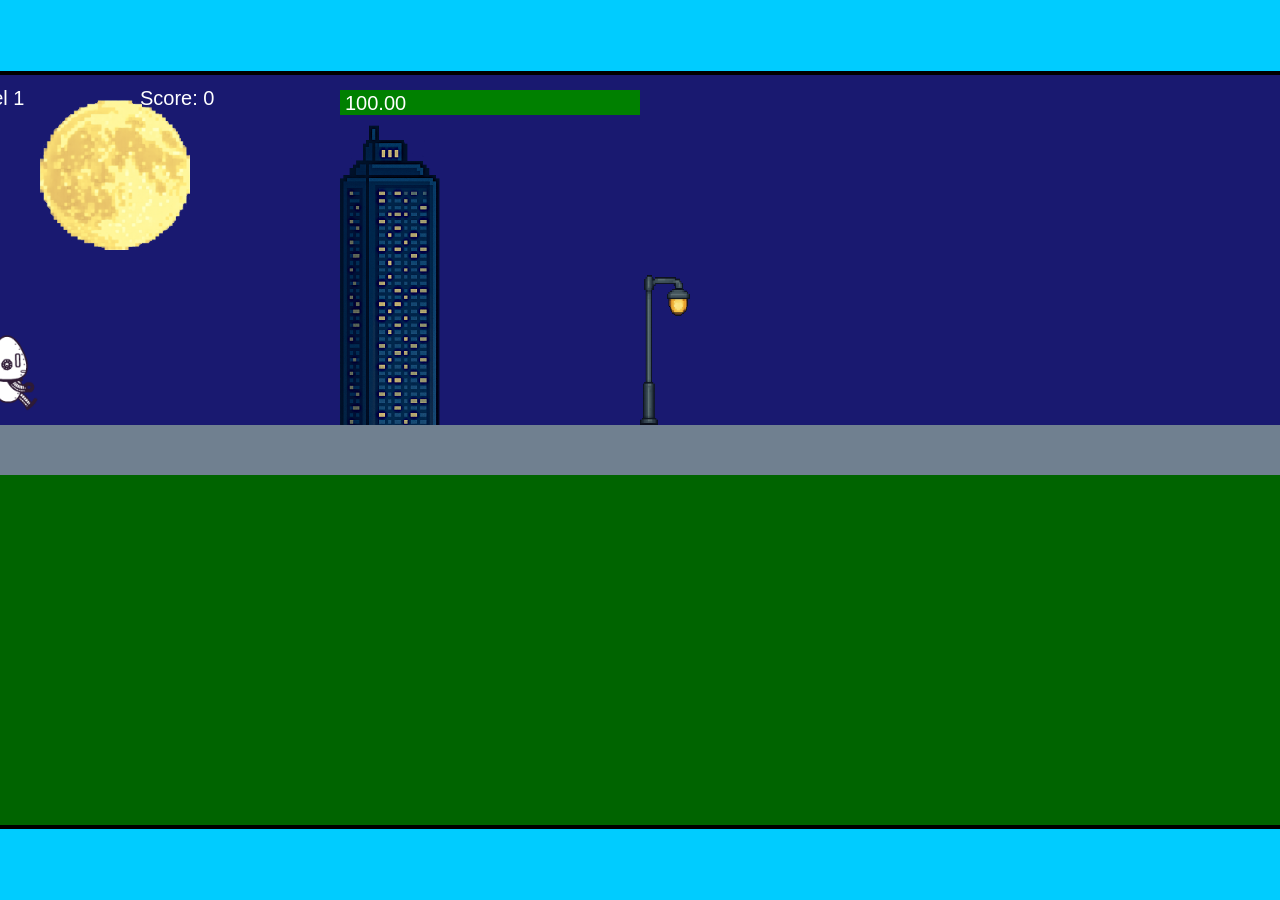
<file: fsd-projects/runtime/index.html>
<!DOCTYPE html>
<html lang="en">
  <head>
    <meta charset="UTF-8" />
    <meta name="viewport" content="width=device-width, initial-scale=1.0" />
    <title>Runtime Neo</title>
    <link rel="stylesheet" href="runtime.css" />
    <script src="https://code.jquery.com/jquery-3.1.0.js"></script>
    <script src="setup.js"></script>
    <script src="levels.js"></script>
    <script src="scenery.js"></script>
    <script src="student.js"></script>
    <script src="main.js"></script>
  </head>
  <body id="body">
    <canvas id="gameCanvas" width="1400" height="750"></canvas>
    <img id="player" src="images/halle.png" />
    <img id="projectile" src="images/projectile.png" />
    <img id="basicPlatform" src="images/interactable/basicPlatform.png" />
    <img id="spikes" src="images/interactable/spikes.png" />
    <img id="bug" src="images/interactable/bug.png" />
    <img id="healthUp" src="images/interactable/healthUp.png" />
    <img id="flag" src="images/interactable/flag.png" />
    <img id="moon" src="images/backgrounds/moon.png" />
    <img id="building" src="images/backgrounds/building.png" />
    <img id="lamp" src="images/backgrounds/lamp.png" />
  </body>
</html>
</file>
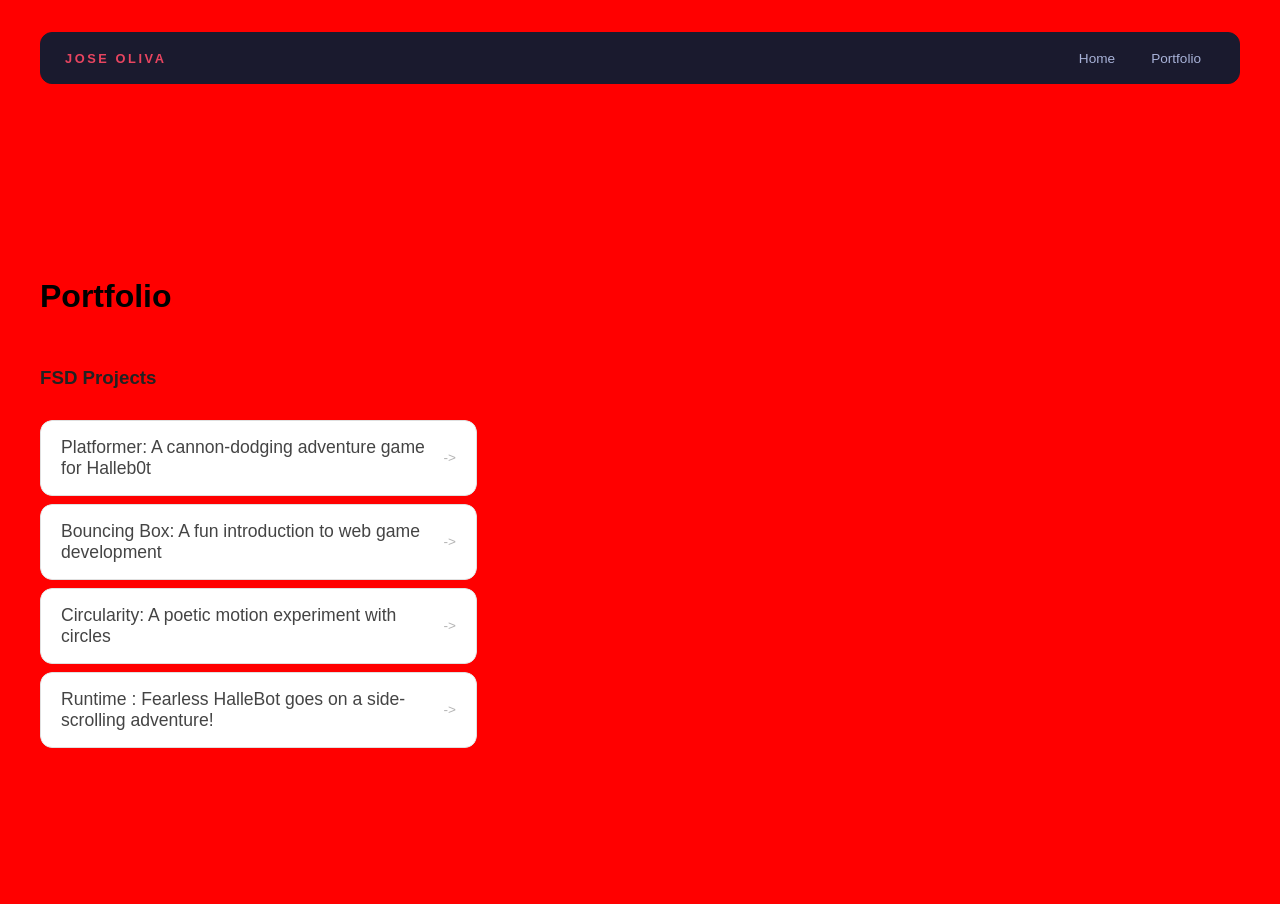
<file: portfolio.html>
<!DOCTYPE html>
<html>

<head>
  <title> </title>
  <link rel="stylesheet" href="style.css" />
</head>


<body>
  <!-- All content goes here -->
  <div id="all-contents">
    <nav>
      <h1> Jose oliva</h1>
      <ul id="nav-ul">
        <li class="nav-li">
          <a href="index.html">Home</a>
        </li>
        <li class="nav-li">
          <a href="portfolio.html">Portfolio</a>
        </li>
      </ul>
    </nav>

    <main>
      <div class="content">
        <h1>Portfolio</h1>
        <h3>FSD Projects</h3>
        <ul id="portfolio">
          <li>
            <a href="fsd-projects/platformer/">Platformer: A cannon-dodging adventure game for Halleb0t</a>
          </li>
          <li>
            <a href="fsd-projects/bouncing-box/">Bouncing Box: A fun introduction to web game development</a>
          </li>
          <li>
            <a href="fsd-projects/circularity/">Circularity: A poetic motion experiment with circles</a>
          </li>
          <li>
            <a href="fsd-projects/runtime/">Runtime : Fearless HalleBot goes on a side-scrolling adventure!</a>
          </li>
  
  
  
  
        </ul>
      </div>
    </main>
  </div>




</body>

</html>
</file>
<file: fsd-projects/runtime/runtime.css>
/* runtime.css */
/* Styles for Runtime Neo auto-runner game */

img {
  display: none;
}

#gameCanvas {
  position: absolute;
  border: 4px solid #000;
  top: 50%;
  left: 50%;
  transform: translate(-50%, -50%);
}

body {
  margin: 0;
  background-color: #00ccff;
  font-family: Arial, sans-serif;
  text-align: center;
  overflow: hidden;
}
</file>
<file: style.css>
* {
 box-sizing: border-box;
}


body {
 margin: 0;
 background-color: red;
 color: #222;
 font-family: "Helvetica Neue", Arial, sans-serif;
}


#all-contents {
 max-width: 1500px;
 min-height: 100vh;
 margin: 0 auto;
 padding: 32px 40px;
}
main {
 display: grid;
 grid-template-columns: minmax(220px, 1fr) minmax(420px, 1.6fr);
 align-items: center;
 min-height: calc(100vh - 160px);
 gap: clamp(32px, 5vw, 80px);
}


.sidebar {
 width: 100%;
}


.content {
 display: flex;
 flex-direction: column;
 align-items: flex-start;
 gap: 12px;
}
h2 {
 margin: 0;
 font-size: clamp(4rem, 10vw, 7rem);
 line-height: 0.9;
 font-weight: 900;
 letter-spacing: -0.04em;
 text-transform: uppercase;
 color: #000;
}


.content > p {
 margin: 0;
 color: #999;
 font-size: 0.9rem;
 text-transform: uppercase;
 letter-spacing: 0.15em;
 line-height: 1.4;
}
h2 {
 color: #e94560; /* bright accent */
}


.content p {
 color: #010721;
}
h2 {
 color: #e94560; /* bright accent */
}


.content p {
 color: #000000;
}
#interests {
 margin-top: 32px;
 width: 100%;
}


#interests h3 {
 margin: 0 0 12px;
 font-size: 0.75rem;
 font-weight: 700;
 text-transform: uppercase;
 letter-spacing: 0.2em;
 color: #aaa;
}


#interests ul {
 list-style: none;
 margin: 0;
 padding: 0;
 display: flex;
 flex-wrap: wrap;
 gap: 8px;
}


#interests li {
 color: #555;
 font-size: 1rem;
 font-weight: 600;
 padding: 10px 20px;
 background: #fff;
 border: 1px solid #ddd;
 border-radius: 100px;
 transition:
   background 0.25s ease,
   color 0.25s ease,
   transform 0.25s ease;
 cursor: default;
}


#interests li:hover {
 background: #000;
 color: #fff;
 border-color: #000;
 transform: translateY(-2px);
}
#interests h3 {
 color: #e94560;
}


#interests li {
 background: #ffe8ec;
 border-color: #e94560;
 color: #e94560;
}


#interests li:hover {
 background: #e94560;
 color: #fff;
}
.sidebar-img {
 width: 100%;
 max-width: 760px;
 aspect-ratio: 3 / 4;
 object-fit: cover;
 display: block;
 border-radius: 16px;
 filter: grayscale(100%);
 box-shadow: 0 8px 30px rgba(0, 0, 0, 0.12);
 transition:
   filter 0.4s ease,
   transform 0.4s ease,
   box-shadow 0.4s ease;
}


.sidebar-img:hover {
 filter: grayscale(0%);
 transform: translateY(-4px);
 box-shadow: 0 16px 40px rgba(0, 0, 0, 0.18);
}
.sidebar-img {
 width: 100%;
 max-width: 760px;
 aspect-ratio: 3 / 4;
 object-fit: cover;
 display: block;
 border-radius: 24px;
 box-shadow: 0 8px 30px rgba(0, 0, 0, 0.12);
}
nav {
 display: flex;
 justify-content: space-between;
 align-items: center;
 margin-bottom: 48px;
 padding: 16px 24px;
 background: #fff;
 border: 1px solid #e0e0e0;
 border-radius: 12px;
}


nav h1 {
 margin: 0;
 font-size: 0.8rem;
 font-weight: 700;
 text-transform: uppercase;
 letter-spacing: 0.2em;
 color: #000;
}


#nav-ul {
 list-style: none;
 display: flex;
 gap: 8px;
 margin: 0;
 padding: 0;
}


.nav-li a {
 color: #666;
 text-decoration: none;
 font-size: 0.85rem;
 font-weight: 500;
 padding: 6px 14px;
 border-radius: 8px;
 transition:
   background 0.25s ease,
   color 0.25s ease;
}


.nav-li a:hover {
 background: #000;
 color: #fff;
}
nav {
 background: #1a1a2e;
 border-color: #1a1a2e;
}


nav h1 {
 color: #e94560;
}


.nav-li a {
 color: #a8b2d8;
}


.nav-li a:hover {
 background: #e94560;
 color: #fff;
}
main {
 display: grid;
 grid-template-columns: minmax(220px, 1fr) minmax(420px, 1.6fr);
 align-items: center;
 min-height: calc(100vh - 160px);
 gap: clamp(32px, 5vw, 80px);
}


.sidebar {
 width: 100%;
}


.content {
 display: flex;
 flex-direction: column;
 align-items: flex-start;
 gap: 12px;
}
/* Portfolio styles */
.content h1 {
 color: black;
}


#portfolio {
 list-style: none;
 margin: 0;
 padding: 0;
 width: 100%;
 display: flex;
 flex-direction: column;
 gap: 8px;
}


#portfolio li {
 border-radius: 12px;
 overflow: hidden;
}


#portfolio a {
 display: flex;
 justify-content: space-between;
 align-items: center;
 text-decoration: none;
 color: #444;
 padding: 16px 20px;
 font-size: 1.1rem;
 font-weight: 500;
 background: #fff;
 border: 1px solid #e0e0e0;
 border-radius: 12px;
 transition: background 0.25s ease, color 0.25s ease, transform 0.25s ease;
}


#portfolio a:hover {
 background: #000;
 color: #fff;
 transform: translateX(4px);
}


#portfolio a::after {
 content: "->";
 font-size: 0.85rem;
 opacity: 0.4;
 transition: opacity 0.25s ease;
 white-space: nowrap;
}


#portfolio a:hover::after {
 opacity: 1;
}
<head>
/* Portfolio styles */
.content h1 {
 color: black;
}


#portfolio {
 list-style: none;
 margin: 0;
 padding: 0;
 width: 100%;
 display: flex;
 flex-direction: column;
 gap: 8px;
}


#portfolio li {
 border-radius: 12px;
 overflow: hidden;
}


#portfolio a {
 display: flex;
 justify-content: space-between;
 align-items: center;
 text-decoration: none;
 color: #444;
 padding: 16px 20px;
 font-size: 1.1rem;
 font-weight: 500;
 background: #fff;
 border: 1px solid #e0e0e0;
 border-radius: 12px;
 transition: background 0.25s ease, color 0.25s ease, transform 0.25s ease;
}


#portfolio a:hover {
 background: #000;
 color: #fff;
 transform: translateX(4px);
}


#portfolio a::after {
 content: "->";
 font-size: 0.85rem;
 opacity: 0.4;
 transition: opacity 0.25s ease;
 white-space: nowrap;
}


#portfolio a:hover::after {
 opacity: 1;
}
</file>
